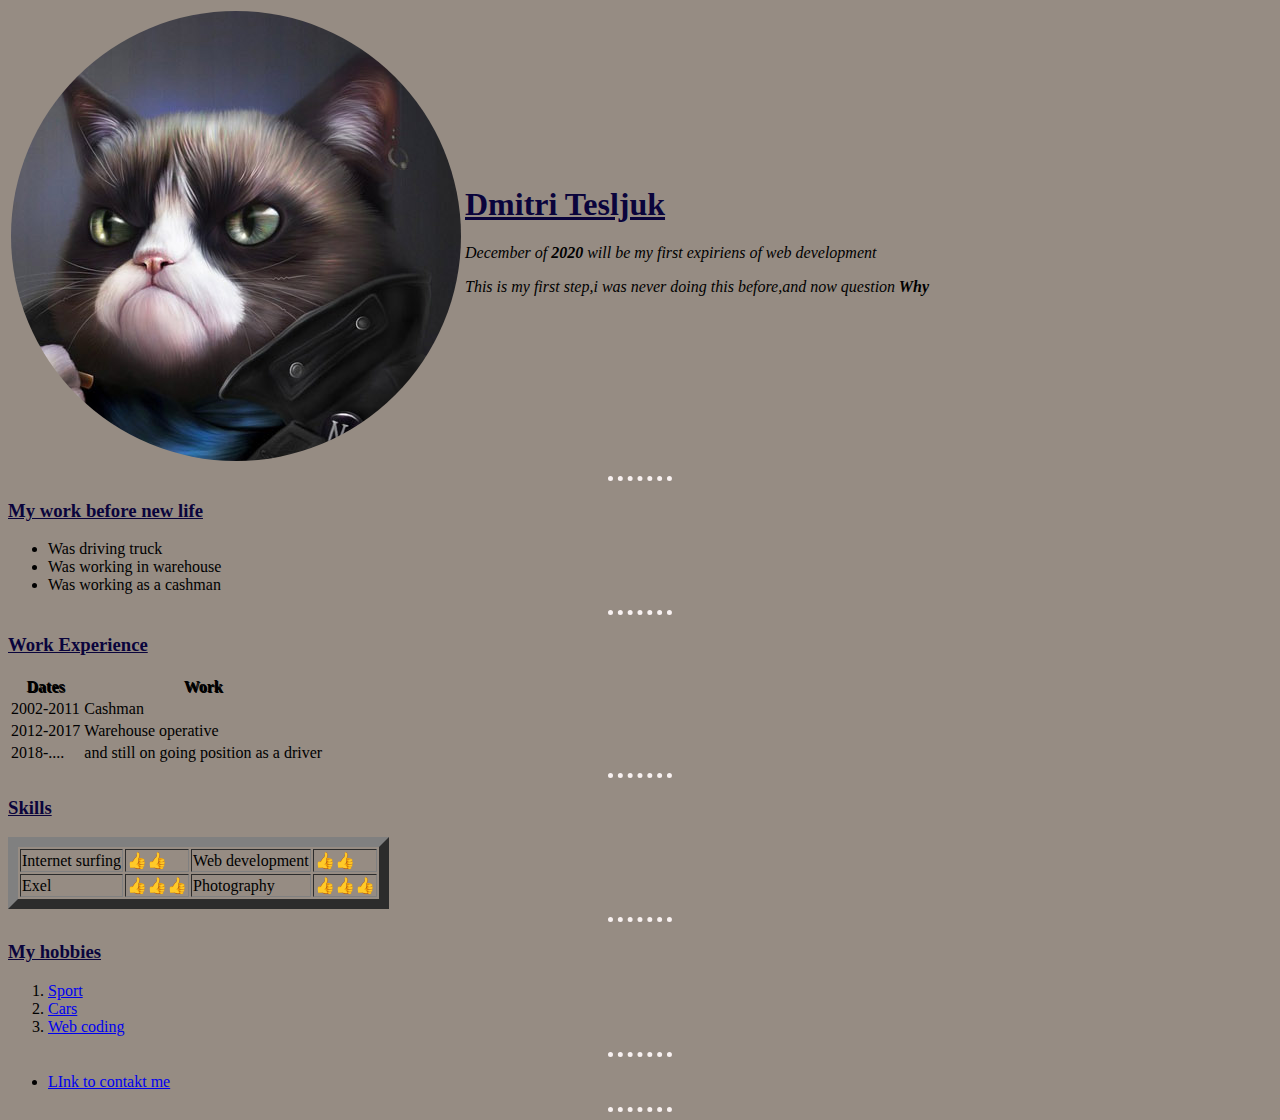
<file: index.html>
<!DOCTYPE html>
<html lang="en" dir="ltr">
  <head>

    <meta charset="utf-8">
    <title>Dmitri personal site</title>
    <link rel="stylesheet" href="css/styles.css">

    </head>

  <body >

    <table>
      <tr>
        <td><img src="im/kotjara.png" alt="Dmitri Tesljuk"></td>

        <td><h1>Dmitri Tesljuk</h1>


        <p><em>December of <strong>2020</strong> will be my first expiriens of web development </em></p>
        <p><em>This is my first step,i was never doing this before,and now question<strong> Why</strong></em></p></td>
      </tr>
    </table>

  <hr>
  <h3>My work before new life</h3>
<ul>
  <li>Was driving truck</li>
  <li>Was working in warehouse</li>
  <li>Was working as a cashman</li>
</ul>
<hr>
<h3>Work Experience</h3>
<table>
  <thead>
    <tr>
      <th>Dates</th>
      <th>Work</th>
    </tr>
  </thead>
  <tbody>
    <tr>
      <td>2002-2011</td>
      <td>   Cashman</td>  </tr>
    <tr>
      <td>2012-2017</td>
          <td>Warehouse operative</td>  </tr>
      <tr>
        <td>2018-....</td>
        <td>and still on going position as a driver</td>
      </tr>
  </tbody></table>
  <hr>
<h3>Skills</h3>
<table border="10">
  <tbody>
    <tr>
      <td>Internet surfing</td>
      <td>👍👍</td>
      <td>Web development</td>
      <td>👍👍</td>
    </tr>
    <tr>
      <td>Exel</td>
      <td>👍👍👍</td>
      <td>Photography</td>
      <td>👍👍👍</td>
    </tr>
  </tbody>
</table>
<hr>

<h3>My hobbies</h3>
<ol>
  <li><a href="https://www.youtube.com/watch?v=iBjTZIkD6cs">Sport</a></li>
  <li><a href="https://www.youtube.com/watch?v=J-12xK_CY_A">Cars</a></li>
  <li><a href="https://www.youtube.com/watch?v=gQojMIhELvM&list=PLoYCgNOIyGAB_8_iq1cL8MVeun7cB6eNc">Web coding</a></li>
</ol>
<hr>
<ul>
<li> <a href=" contakt me.html">LInk to contakt me  </a> </li>
</ul>
<hr>

  </body>
</html>
</file>
<file: css/styles.css>
body{background-color:#968c83;}
hr{
border-style: none;
border-top-style: dotted;
border-color: #f8f1f1;
border-width: 5px;
width: 5%; }
h1{color:#0a043c}
h3{color:#0a043c}
h1{text-decoration: underline;}
h3{text-decoration: underline;}
th{text-shadow: 1px 1px ;}
h1{font-family: cursive;}
h3{font-family: cursive;}
</file>
